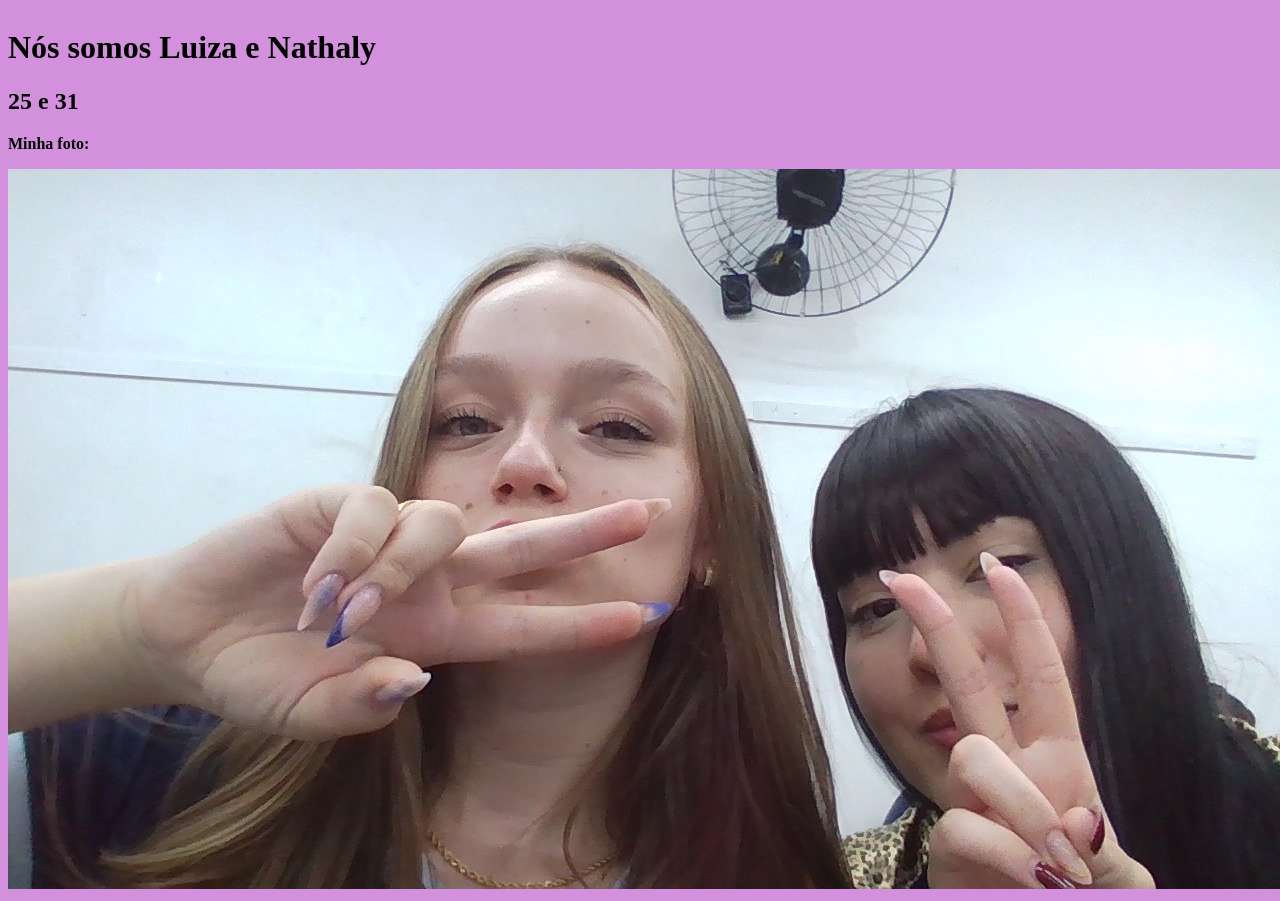
<file: index.html>
<!DOCTYPE html>
<html lang="pt-br">

<head>
    <meta charset="UTF-8">
    <meta name="viewport" content="width=h, initial-scale=1.0">
    <title>3C</title>
    <link rel="stylesheet" href="style.css">
</head>

<body>
    <div class="biografia">

    <h1 class="Luiza e Nathaly"> Nós somos Luiza e Nathaly</h1>
    <h2 class="">25 e 31</h2>
    <p>Minha foto:</p>
    <img class="imagens" src="IMG_20260330_115400.jpg" alt="foto das alunas">
</div>
<div>
<a href="./1tri.html" >1 Trimestre </a>
<a href="#" >2 trimestre</a>
<a href="#">3 trimestre</a>
</div>
</body>

</html>
</file>
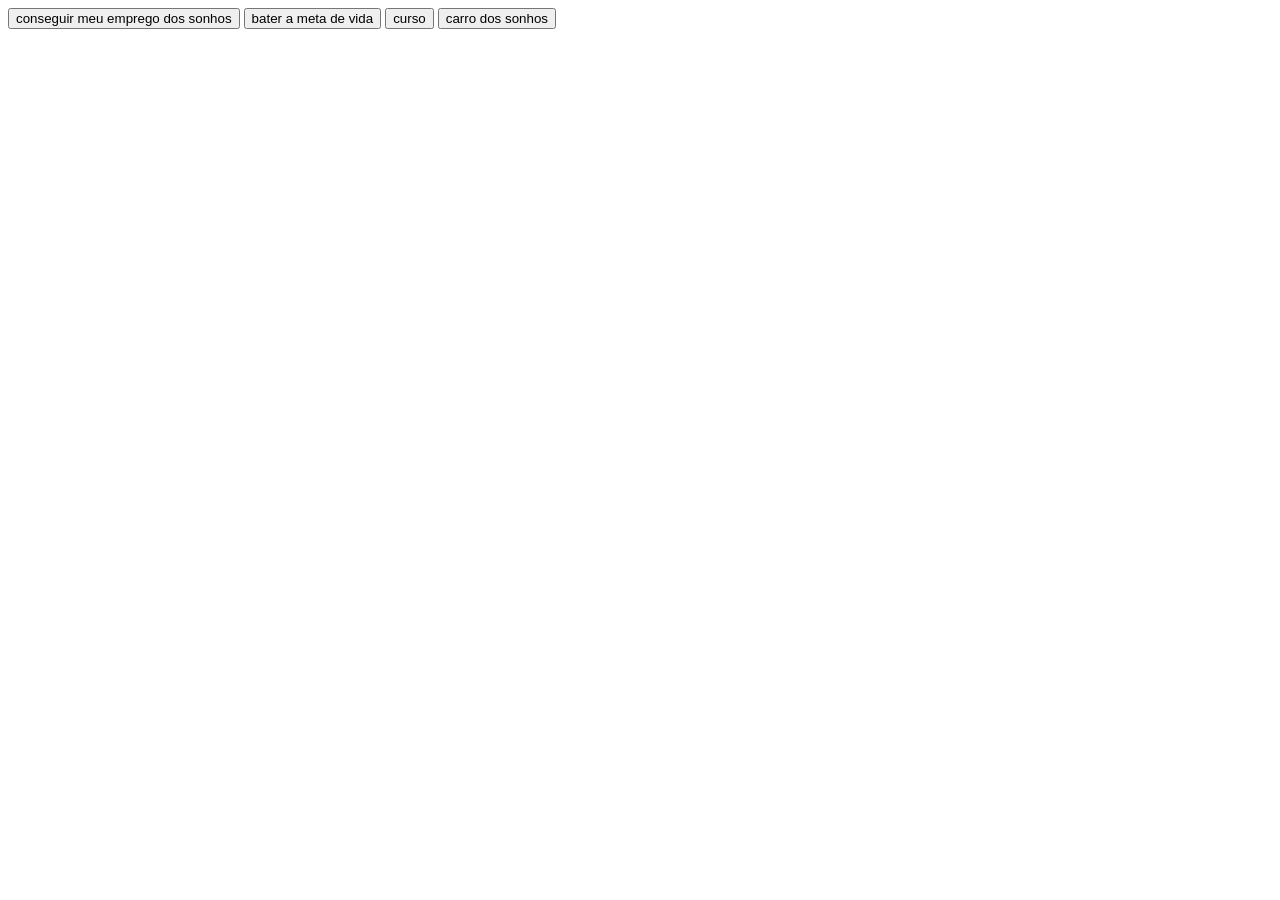
<file: 1tri.html>
<!DOCTYPE html>
<html lang="en">
<head>
    <meta charset="UTF-8">
    <meta name= "viewport" content="widt=device-width, initial-scale=1.o">
    <title>Document</title>
</head>
<body>
   <button onclick="quero crescer como pessoa, trabalhar na psicologia e construir uma vida instável">conseguir meu emprego dos sonhos</button>
   <button onclick="após eu bater minhas metas quero me casar e ter uma filha">bater a meta de vida</button>
   <button onclick="quero fazer cursos de inglês antes de terminar os estudos">curso</button>
   <button onclick="quero tirar a minha carteira de motorista e conseguir meu Golf">carro dos sonhos</button>

   <script>
    alert('Veja o nosso site');
    let nomeUsuario = prompt('Qual é o seu nome?');
    console.log(nomeUsuario);
   </script>

</body>
</html>
</file>
<file: style.css>
body {
    background-color: rgb(210, 144, 221)
}

.galeria{
    width: 40%;
}

 body{
background-color: blue (111,0,255);
font-weight: bold;
display: flex;
align-items: center;
justify-content; 
 }

 .links{
    display:flex;
    flex-direction: column;

 }
 a{
    margin: 20px;
    padding: 20px;
    background-color: blue rgb(35, 0,92);
    color: blue;
    border-radius; 20px;
</file>
